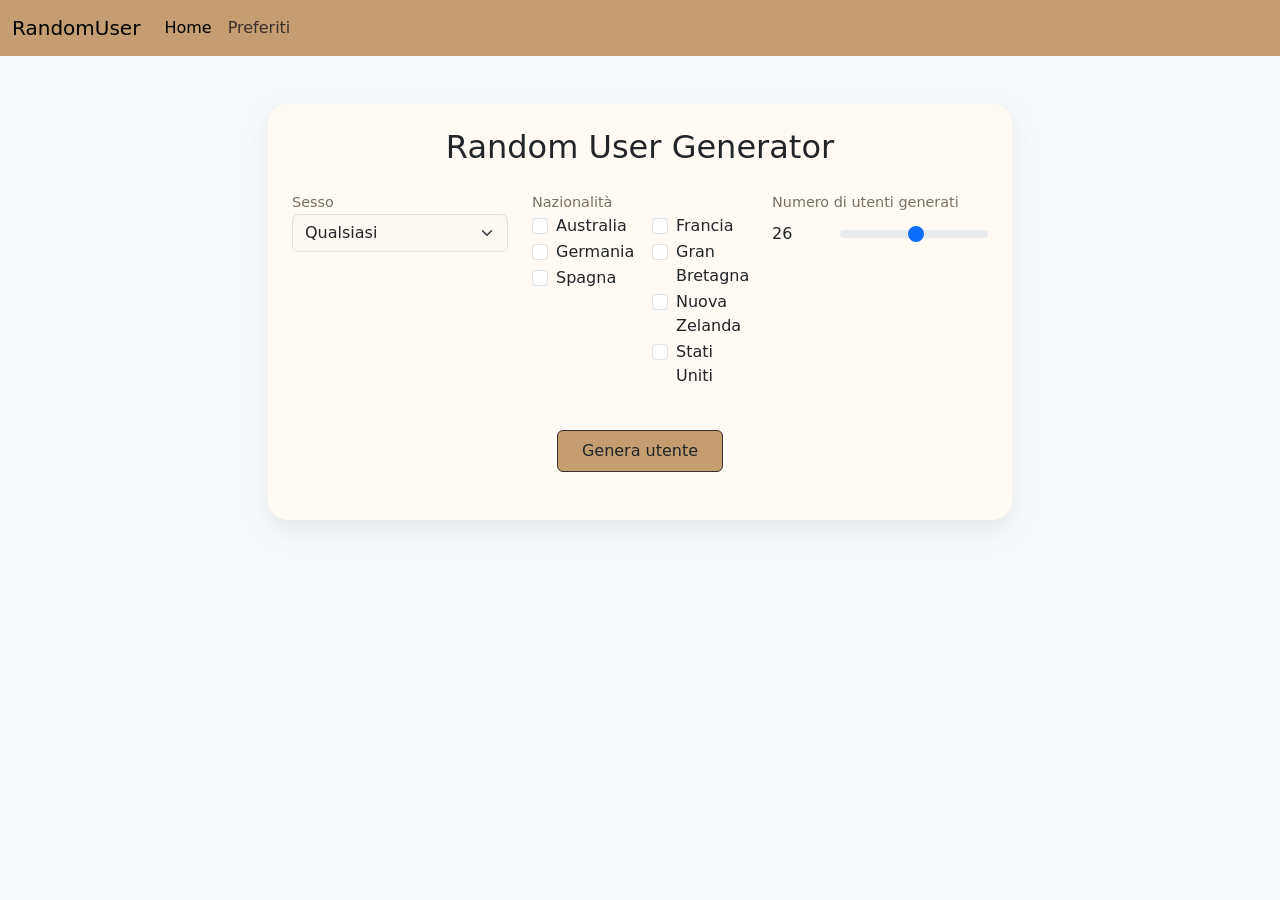
<file: index.html>
<!DOCTYPE html>
<html lang="it">

<head>
    <meta charset="UTF-8">
    <meta name="viewport" content="width=device-width, initial-scale=1.0">
    <link rel="stylesheet" href="style.css">
    <script defer src="./js/script.js"></script>
    <script defer src="./js/libreria.js"></script>
    <script src="./js/axios@1.13.min.js"></script>

    <link href="https://cdn.jsdelivr.net/npm/bootstrap@5.3.8/dist/css/bootstrap.min.css" rel="stylesheet" integrity="sha384-sRIl4kxILFvY47J16cr9ZwB07vP4J8+LH7qKQnuqkuIAvNWLzeN8tE5YBujZqJLB" crossorigin="anonymous">
    <script defer src="https://cdn.jsdelivr.net/npm/bootstrap@5.3.8/dist/js/bootstrap.bundle.min.js" integrity="sha384-FKyoEForCGlyvwx9Hj09JcYn3nv7wiPVlz7YYwJrWVcXK/BmnVDxM+D2scQbITxI" crossorigin="anonymous"></script>

    <title>Random user generatore</title>
</head>

<body class="bg-light">

    <nav id="navbar" class="navbar navbar-expand-lg ">
        <div class="container-fluid">
            <a class="navbar-brand" href="#">RandomUser</a>
            <button class="navbar-toggler" type="button" data-bs-toggle="collapse" data-bs-target="#navbarSupportedContent" aria-controls="navbarSupportedContent" aria-expanded="false" aria-label="Toggle navigation">
                <span class="navbar-toggler-icon"></span>
            </button>
            <div class="collapse navbar-collapse" id="navbarSupportedContent">
                <ul class="navbar-nav me-auto mb-2 mb-lg-0">
                    <li class="nav-item">
                        <a class="nav-link active" aria-current="page" href="./index.html">Home</a>
                    </li>
                    <li class="nav-item">
                        <a class="nav-link" href="./preferiti.html">Preferiti</a>
                    </li>
                </ul>
            </div>
        </div>
    </nav>

    <div class="container mt-5 d-flex align-items-center justify-content-center">
        <div class="col-md-8">
            <div class="main-card p-4">

                <h2 class="text-center mb-4">Random User Generator</h2>


                <div class="row mb-4">


                    <div class="col-md-4 mb-3">
                        <label class="label-title">Sesso</label>
                        <select id="gender" class="form-select">
                            <option value="">Qualsiasi</option>
                            <option value="male">Maschio</option>
                            <option value="female">Femmina</option>
                        </select>
                    </div>


                    <div class="col-md-4 mb-3">
                        <label class="label-title">Nazionalità</label>
                        <div class="row" id="nationCheckboxes">
                            <div class="col-6">
                                <div class="form-check">
                                    <input class="form-check-input" type="checkbox" value="AU" id="au">
                                    <label class="form-check-label" for="au">Australia</label>
                                </div>
                                <div class="form-check">
                                    <input class="form-check-input" type="checkbox" value="DE" id="de">
                                    <label class="form-check-label" for="de">Germania</label>
                                </div>
                                <div class="form-check">
                                    <input class="form-check-input" type="checkbox" value="ES" id="es">
                                    <label class="form-check-label" for="es">Spagna</label>
                                </div>
                            </div>

                            <div class="col-6">
                                <div class="form-check">
                                    <input class="form-check-input" type="checkbox" value="FR" id="fr">
                                    <label class="form-check-label" for="fr">Francia</label>
                                </div>
                                <div class="form-check">
                                    <input class="form-check-input" type="checkbox" value="GB" id="gb">
                                    <label class="form-check-label" for="gb">Gran Bretagna</label>
                                </div>
                                <div class="form-check">
                                    <input class="form-check-input" type="checkbox" value="NZ" id="nz">
                                    <label class="form-check-label" for="nz">Nuova Zelanda</label>
                                </div>
                                <div class="form-check">
                                    <input class="form-check-input" type="checkbox" value="US" id="us">
                                    <label class="form-check-label" for="us">Stati Uniti</label>
                                </div>
                            </div>
                        </div>
                    </div>


                    <div class="col-md-4 mb-3">
                        <label class="label-title mb-2">Numero di utenti generati</label>
                        <div class="d-flex">
                            <output for="range" id="rangeValue" aria-hidden="true"></output>
                            <input type="range" class="form-range ms-5" min="1" max="50" id="range">
                        </div>
                    </div>

                </div>


                <div class="text-center mb-4">
                    <button id="BtnGenera" class="btn btn-beige px-4 py-2">
                        Genera utente
                    </button>
                </div>
            </div>
        </div>
    </div>

    <div class="d-flex align-items-center justify-content-center mt-5 d-none" id="search">
        <div class="d-flex">
            <input id="txtCerca" class="form-control me-2" type="text" placeholder="Search" aria-label="Search" />
            <button id="btnCerca" class="btn">Cerca</button>
            <button id="btnPulisci" class="btn ms-2">Pulisci</button>
        </div>
    </div>

    <div id="userCard" class=" container text-center d-none mt-5 mb-5 users-card"> </div>


    <div class="modal fade" id="userModal" tabindex="-1" aria-hidden="true">
        <div class="modal-dialog modal-dialog-centered modal-lg">
            <div class="modal-content">

                <div class="modal-header">
                    <h5 class="modal-title" id="modalName"></h5>
                    <button type="button" class="btn-close" data-bs-dismiss="modal"></button>
                </div>

                <div class="modal-body text-center">

                    <img id="modalImg" class="rounded-circle mb-3" width="150">

                    <p><strong>Genere:</strong> <span id="modalGender"></span></p>
                    <p><strong>Nazionalità:</strong> <span id="modalCountry"></span></p>
                    <p><strong>Età:</strong> <span id="modalAge"></span></p>
                    <p><strong>Indirizzo:</strong> <span id="modalAddress"></span></p>
                    <p><strong>Username:</strong> <span id="modalUsername"></span></p>
                    <p><strong>Telefono:</strong> <span id="modalPhone"></span></p>
                    <p><strong>Email:</strong> <span id="modalEmail"></span></p>
                </div>

            </div>
        </div>
    </div>

</body>

</html>
</file>
<file: style.css>
:root {
    --primary: #C49E70;
    --primary-dark: #A57F52;

    --accent: #3A6EA5;

    --bg: #F8F1E8;
    --card-bg: #FFFFFF;

    --text: #3B2F2F;
    --text-muted: #7A6A57;

    --border: #E7D8C9;
    --background: #fffaf3;
}

#navbar{
    background-color: var(--primary); 
}

.nav-item a, h1{
    color: var(--text);
}


body {
  background-color: #f5f1eb;
  font-family: 'Poppins', sans-serif;
}

#BtnGenera, #btnCerca, #btnPulisci{
  background-color: var(--primary);
  border: var(--text) 1px solid;
}

#BtnGenera:hover, #btnCerca:hover, #btnPulisci:hover{
  background-color: var(--primary-dark);
  color: var(--border);
}

.form-check-input:hover{
  cursor:pointer;
}

.main-card {
  background-color: var(--background);
  border-radius: 20px;
  box-shadow: 0 10px 30px rgba(0,0,0,0.08);
  padding: 30px;
}

select {
  background-color: #fdf8f2 !important;
}

.user-img {
  width: 120px;
  border-radius: 50%;
  border: 4px solid #e6dac8;
}

.label-title {
  font-size: 0.9rem;
  color: #7a6f63;
}

.users-card{
  background-color:var(--background);
  border-radius: 20px;
  box-shadow: 0 10px 30px rgba(0,0,0,0.08);
  padding: 30px;

  display: grid;
  grid-template-columns: repeat(auto-fit, minmax(250px, 1fr));
  gap: 20px;
  justify-content: center; 
}

.user-card {
  background-color: var(--background);
  border-radius: 18px;
  overflow: hidden;
  box-shadow: 0 8px 20px rgba(0,0,0,0.2);
  transition: transform 0.3s ease, box-shadow 0.3s ease;
  animation: fadeUp 0.5s ease forwards;
  max-width: 300px; 
  margin: 0 auto;   
}

.user-card:hover {
  transform: translateY(-6px);
  box-shadow: 0 15px 30px rgba(0,0,0,0.25);
}

.user-img {
  width: 70%;
  height: 250px;
  object-fit: cover;
}

.fav-icon {
  width: 38px;
  cursor: pointer;
  transition: transform 0.2s ease;
}

.fav-icon:hover {
  transform: scale(1.2);
}

.fav-icon.saved {
  animation: pop 0.4s ease;
}

.modal-content {
  background-color: var(--background);
  border-radius: 22px;
  border: none;
  box-shadow: 0 20px 50px rgba(0, 0, 0, 0.15);
  animation: modalFadeUp 0.4s ease;
}

.modal-header {
  border-bottom: none;
}

.modal-title {
  color: var(--text);
  font-weight: 600;
}

.modal-body p {
  color: var(--text-muted);
  margin-bottom: 8px;
}

#modalImg {
  border: 4px solid var(--border);
}

/*----------------ANIMAZIONI------------*/

@keyframes modalFadeUp {
  from {
    opacity: 0;
    transform: translateY(30px) scale(0.96);
  }
  to {
    opacity: 1;
    transform: translateY(0) scale(1);
  }
}

@keyframes fadeUp {
  from {
    opacity: 0;
    transform: translateY(20px);
  }
  to {
    opacity: 1;
    transform: translateY(0);
  }
}

@keyframes pop {
  0% { transform: scale(1); }
  50% { transform: scale(1.4); }
  100% { transform: scale(1); }
}
</file>
